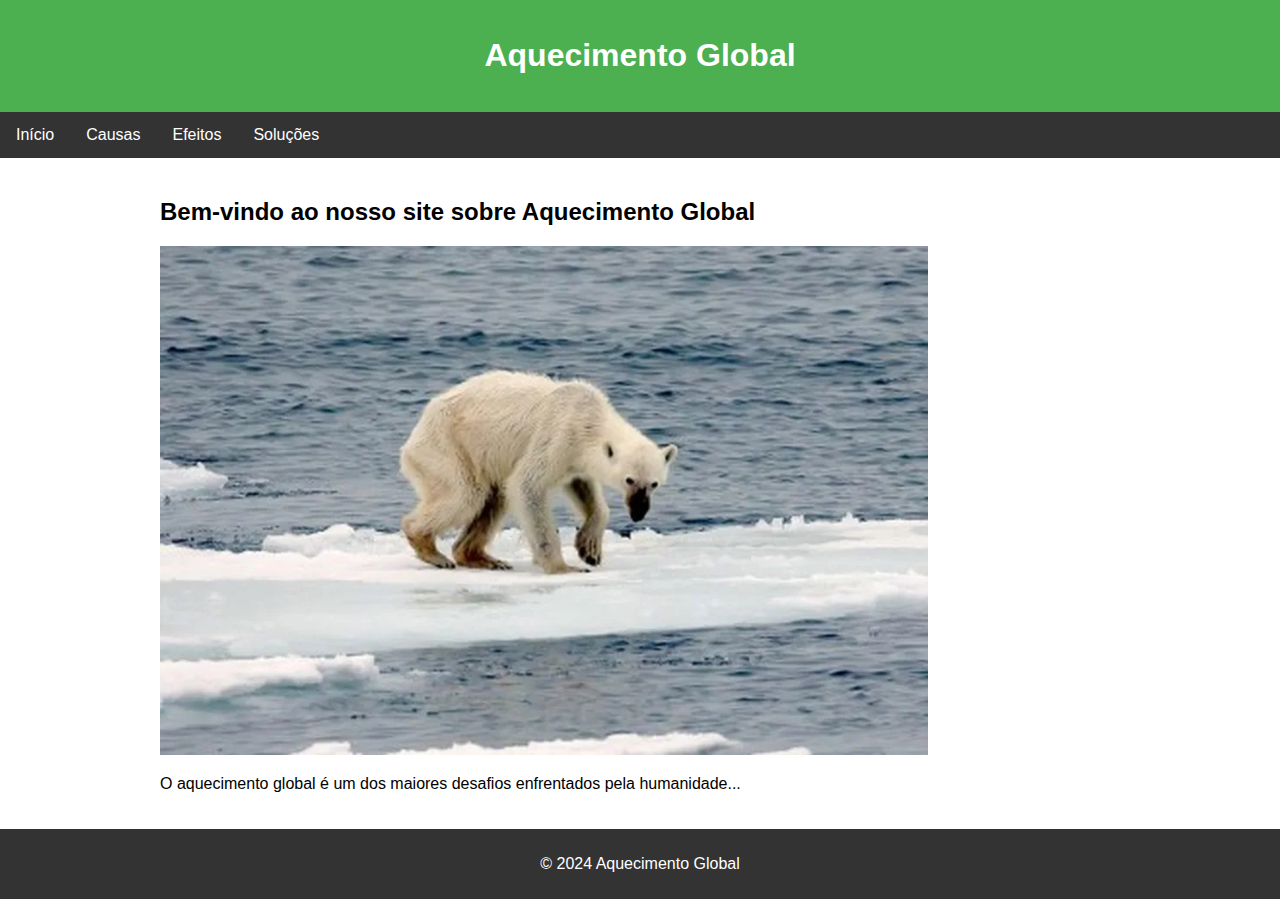
<file: index.html>
<!DOCTYPE html>
<html lang="pt-BR">
<head>
    <meta charset="UTF-8">
    <meta name="viewport" content="width=device-width, initial-scale=1.0">
    <title>Aquecimento Global</title>
    <link rel="stylesheet" href="css/style.css">
</head>
<body>
    <header>
        <h1>Aquecimento Global</h1>
    </header>
    <nav>
        <ul>
            <li><a href="index.html">Início</a></li>
            <li><a href="causas.html">Causas</a></li>
            <li><a href="efeitos.html">Efeitos</a></li>
            <li><a href="solucoes.html">Soluções</a></li>
        </ul>
    </nav>
    <main>
        <h2>Bem-vindo ao nosso site sobre Aquecimento Global</h2>
        <img src="images/ursopolar.webp" alt="Aquecimento Global">
        <p>O aquecimento global é um dos maiores desafios enfrentados pela humanidade...</p>
    </main>
    <footer class="rodape1">
        <p>&copy; 2024 Aquecimento Global</p>
    </footer>
</body>
</html>
</file>
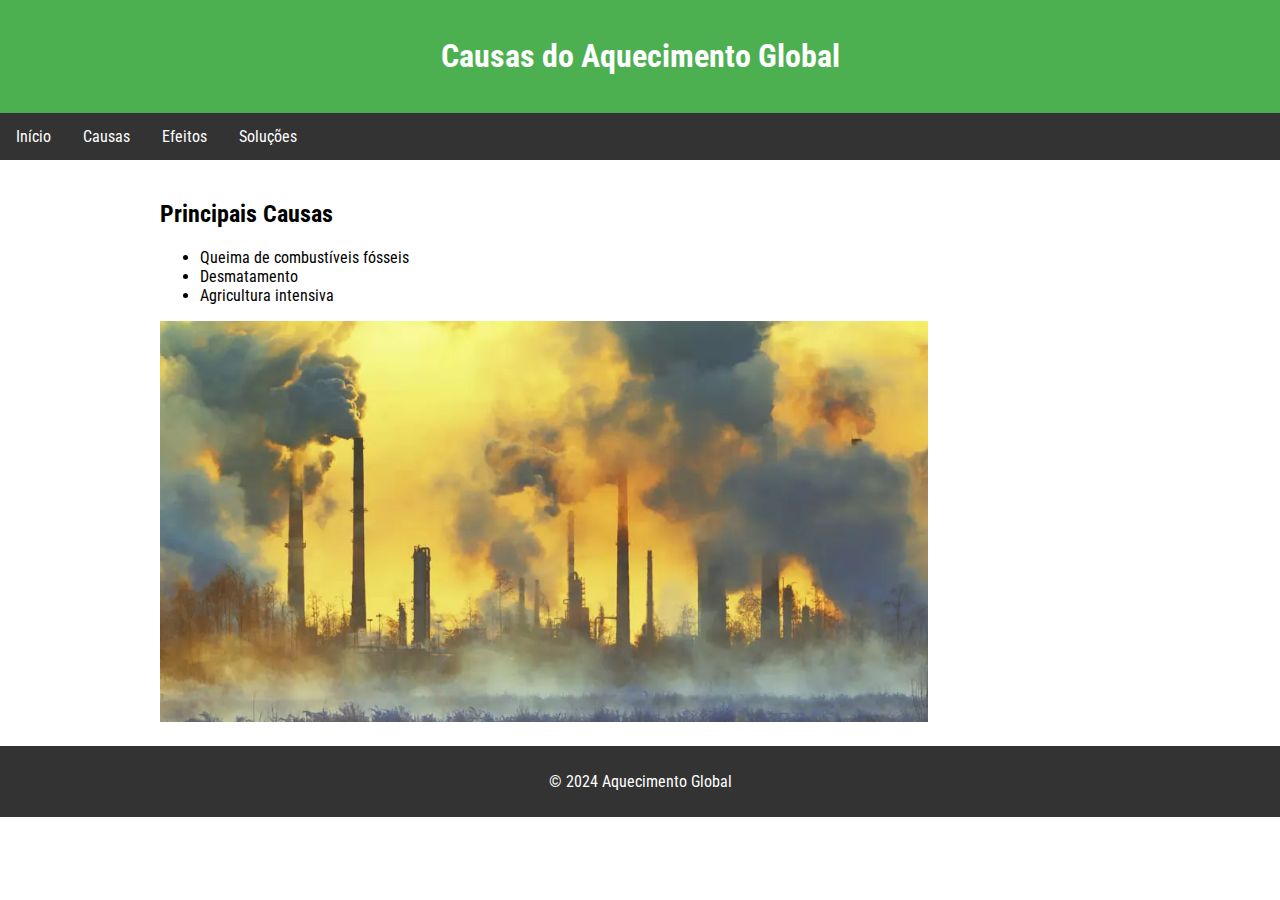
<file: causas.html>
<!DOCTYPE html>
<html lang="pt-BR">

<head>
    <meta charset="UTF-8">
    <meta name="viewport" content="width=device-width, initial-scale=1.0">
    <title>Causas do Aquecimento Global</title>
    <link rel="stylesheet" href="css/style.css">
    <link rel="preconnect" href="https://fonts.googleapis.com">
    <link rel="preconnect" href="https://fonts.gstatic.com" crossorigin>
    <link href="https://fonts.googleapis.com/css2?family=Roboto+Condensed:ital,wght@0,100..900;1,100..900&display=swap"
        rel="stylesheet">
</head>

<body>
    <header>
        <h1>Causas do Aquecimento Global</h1>
    </header>
    <nav>
        <ul>
            <li><a href="index.html">Início</a></li>
            <li><a href="causas.html">Causas</a></li>
            <li><a href="efeitos.html">Efeitos</a></li>
            <li><a href="solucoes.html">Soluções</a></li>
        </ul>
    </nav>
    <main>
        <h2>Principais Causas</h2>
        <ul>
            <li>Queima de combustíveis fósseis</li>
            <li>Desmatamento</li>
            <li>Agricultura intensiva</li>
        </ul>
        <img src="images/causas.webp" alt="Causas do Aquecimento Global">
    </main>
    <footer class="rodape1">
        <p>&copy; 2024 Aquecimento Global</p>
    </footer>
</body>

</html>
</file>
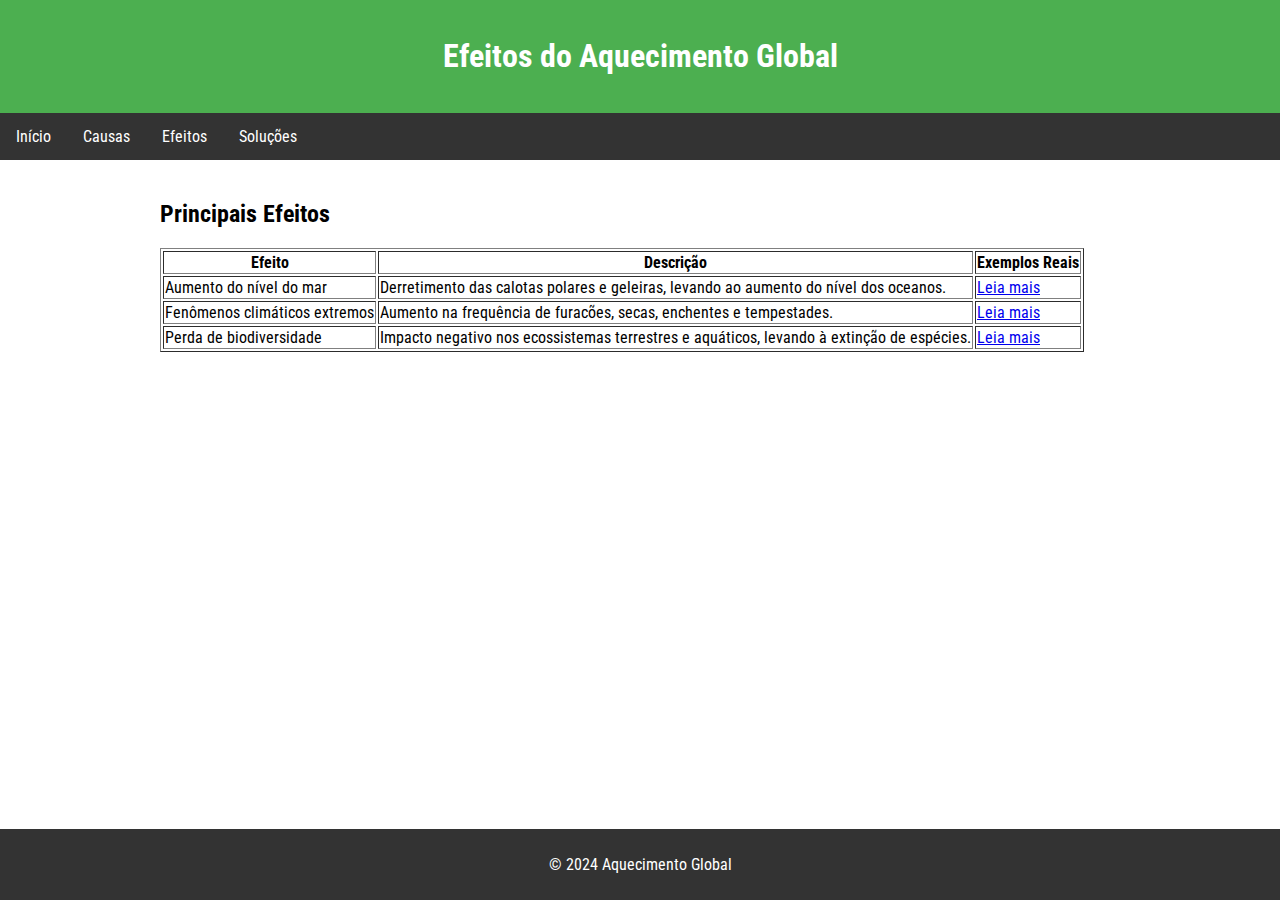
<file: efeitos.html>
<!DOCTYPE html>
<html lang="pt-BR">

<head>
    <meta charset="UTF-8">
    <meta name="viewport" content="width=device-width, initial-scale=1.0">
    <title>Efeitos do Aquecimento Global</title>
    <link rel="stylesheet" href="css/style.css">
    <link rel="preconnect" href="https://fonts.googleapis.com">
    <link rel="preconnect" href="https://fonts.gstatic.com" crossorigin>
    <link href="https://fonts.googleapis.com/css2?family=Roboto+Condensed:ital,wght@0,100..900;1,100..900&display=swap"
        rel="stylesheet">
</head>

<body>
    <header>
        <h1>Efeitos do Aquecimento Global</h1>
    </header>
    <nav>
        <ul>
            <li><a href="index.html">Início</a></li>
            <li><a href="causas.html">Causas</a></li>
            <li><a href="efeitos.html">Efeitos</a></li>
            <li><a href="solucoes.html">Soluções</a></li>
        </ul>
    </nav>
    <main>
        <h2>Principais Efeitos</h2>
        <table border="1">
            <tr>
                <th>Efeito</th>
                <th>Descrição</th>
                <th>Exemplos Reais</th>
            </tr>
            <tr>
                <td>Aumento do nível do mar</td>
                <td>Derretimento das calotas polares e geleiras, levando ao aumento do nível dos oceanos.</td>
                <td><a href="https://g1.globo.com/meio-ambiente/noticia/2024/05/30/caos-climatico-graficos-mostram-que-efeitos-do-aquecimento-global-estao-mais-intensos-em-2024-entenda.ghtml"
                        target="_blank">Leia
                        mais</a></td>
            </tr>
            <tr>
                <td>Fenômenos climáticos extremos</td>
                <td>Aumento na frequência de furacões, secas, enchentes e tempestades.</td>
                <td><a href="https://g1.globo.com/natureza/aquecimento-global/noticia/2021/06/23/mudancas-climaticas-entenda-em-7-temas-os-principais-impactos-pelos-proximos-30-anos-de-acordo-com-especialistas-da-onu.ghtml"
                        target="_blank">Leia
                        mais</a></td>
            </tr>
            <tr>
                <td>Perda de biodiversidade</td>
                <td>Impacto negativo nos ecossistemas terrestres e aquáticos, levando à extinção de espécies.</td>
                <td><a href="https://veja.abril.com.br/noticias-sobre/aquecimento-global/" target="_blank">Leia mais</a>
                </td>
            </tr>
        </table>
    </main>
    <footer class="rodape2">
        <p>&copy; 2024 Aquecimento Global</p>
    </footer>
</body>

</html>
</file>
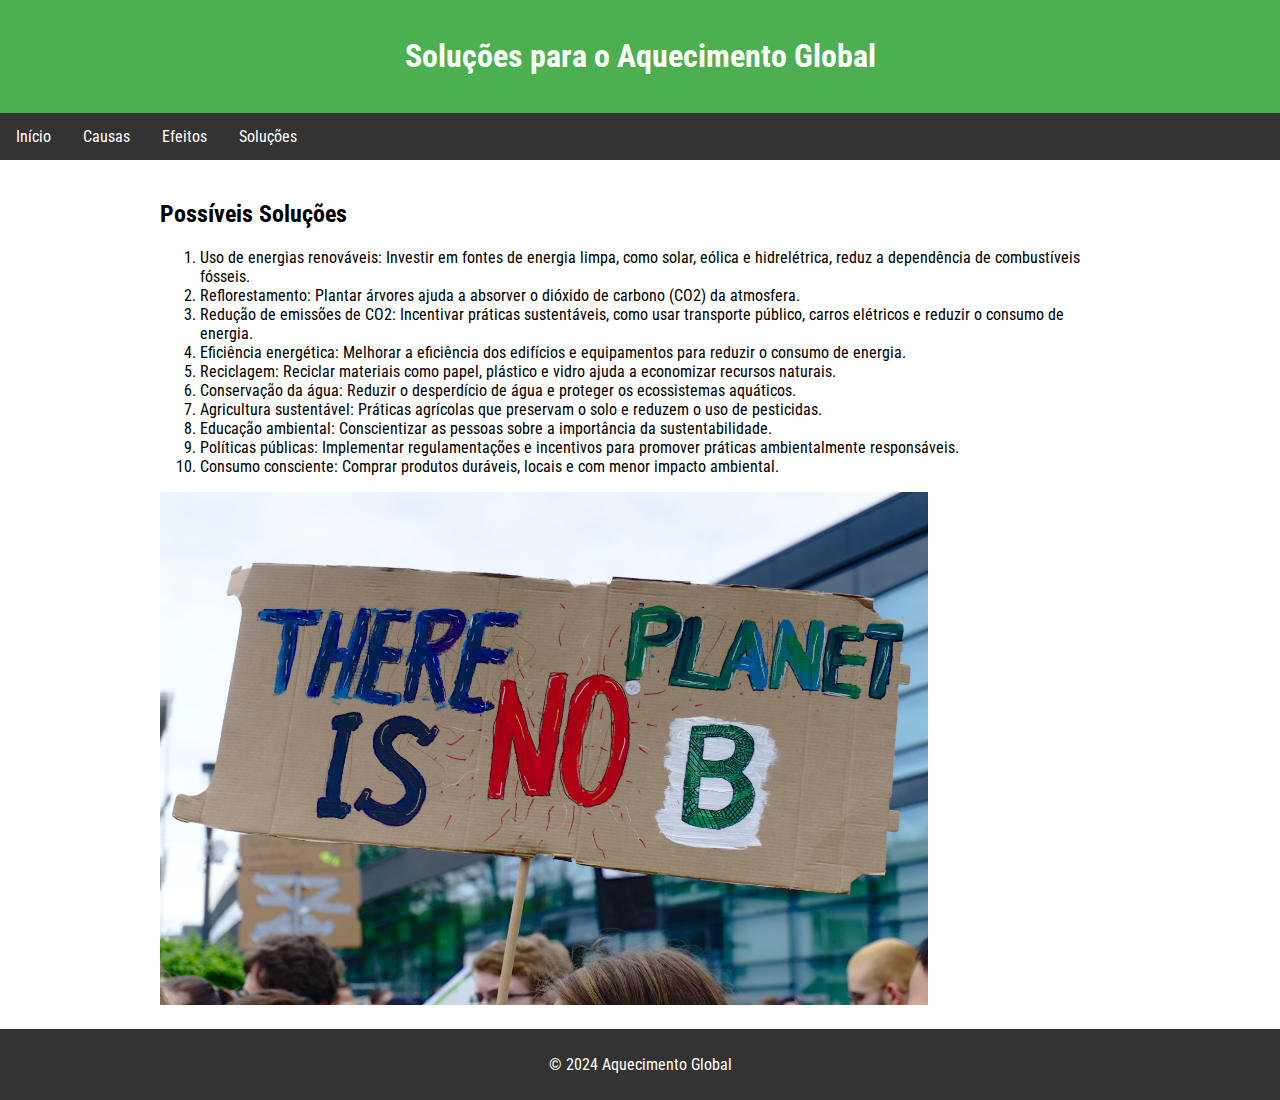
<file: solucoes.html>
<!DOCTYPE html>
<html lang="pt-BR">

<head>
    <meta charset="UTF-8">
    <meta name="viewport" content="width=device-width, initial-scale=1.0">
    <title>Soluções para o Aquecimento Global</title>
    <link rel="stylesheet" href="css/style.css">
    <link rel="preconnect" href="https://fonts.googleapis.com">
    <link rel="preconnect" href="https://fonts.gstatic.com" crossorigin>
    <link href="https://fonts.googleapis.com/css2?family=Roboto+Condensed:ital,wght@0,100..900;1,100..900&display=swap"
        rel="stylesheet">
</head>

<body>
    <header>
        <h1>Soluções para o Aquecimento Global</h1>
    </header>
    <nav>
        <ul>
            <li><a href="index.html">Início</a></li>
            <li><a href="causas.html">Causas</a></li>
            <li><a href="efeitos.html">Efeitos</a></li>
            <li><a href="solucoes.html">Soluções</a></li>
        </ul>
    </nav>
    <main>
        <h2>Possíveis Soluções</h2>
        <ol>
            <li>
                Uso de energias renováveis: Investir em fontes de energia limpa, como solar, eólica e hidrelétrica,
                reduz a dependência de combustíveis fósseis.
            </li>
            <li>
                Reflorestamento: Plantar árvores ajuda a absorver o dióxido de carbono (CO2) da atmosfera.
            </li>
            <li>
                Redução de emissões de CO2: Incentivar práticas sustentáveis, como usar transporte público, carros
                elétricos e reduzir o consumo de energia.
            </li>
            <li>
                Eficiência energética: Melhorar a eficiência dos edifícios e equipamentos para reduzir o consumo de
                energia.
            </li>
            <li>
                Reciclagem: Reciclar materiais como papel, plástico e vidro ajuda a economizar recursos naturais.
            </li>
            <li>
                Conservação da água: Reduzir o desperdício de água e proteger os ecossistemas aquáticos.
            </li>
            <li>
                Agricultura sustentável: Práticas agrícolas que preservam o solo e reduzem o uso de pesticidas.
            </li>
            <li>
                Educação ambiental: Conscientizar as pessoas sobre a importância da sustentabilidade.
            </li>
            <li>
                Políticas públicas: Implementar regulamentações e incentivos para promover práticas ambientalmente
                responsáveis.
            </li>
            <li>
                Consumo consciente: Comprar produtos duráveis, locais e com menor impacto ambiental.
            </li>
        </ol>
        <img src="images/solucoes.jpg" alt="Soluções para o Aquecimento Global">
    </main>
    <footer class="rodape3">
        <p>&copy; 2024 Aquecimento Global</p>
    </footer>
</body>

</html>
</file>
<file: css/style.css>
body {
    margin: 0;
    padding: 0;
    font-family: "Roboto Condensed", sans-serif;
    font-optical-sizing: auto;
    font-weight: 300px;
    font-style: normal;
    display: flex;
    flex-direction: column;
    justify-content: center;
    align-items: center;
    flex-wrap: wrap;
}

img{
    width: 60vw;
}

header, nav, main, footer {
    width: 100vw;
    margin: auto;
}

header {
    background-color: #4CAF50;
    color: white;
    text-align: center;
    padding: 1em 0;
}

nav {
    background-color: #333;
}

nav ul {
    list-style-type: none;
    padding: 0;
    margin: 0;
    overflow: hidden;
}

nav ul li {
    float: left;
}

nav ul li a {
    display: block;
    color: white;
    text-align: center;
    padding: 14px 16px;
    text-decoration: none;
}

nav ul li a:hover {
    background-color: #111;
}

main {
    width: 75vw;
    padding: 20px;
}

footer {
    background-color: #333;
    color: white;
    text-align: center;
    padding: 10px 0;
    bottom: 0;
}
.rodape1{
    position: absolute;
}
@media (min-width: 380px) and (min-height: 840px){   
    .rodape1{
        position: absolute;
    }
    .rodape2{
        position: absolute;
    }
}
@media (min-width: 660px) and (min-height: 360px){   
    .rodape1{
        position: relative;
    }
    .rodape2{
        position: relative;
    }
}
@media(min-width: 768px) and (min-height: 900px){   
    .rodape1{
        position: relative;
    }
    .rodape2{
        position: absolute;
    }
}
@media(min-width: 800px) and (min-height: 1000px){   
    .rodape1{
        position: absolute;
    }
    .rodape2{
        position: absolute;
    }
    .rodape3{
        position: absolute;
    }
}
@media(min-width: 1000px) and (min-height: 810px){
    .rodape2{
        position: absolute;
    }
}
</file>
